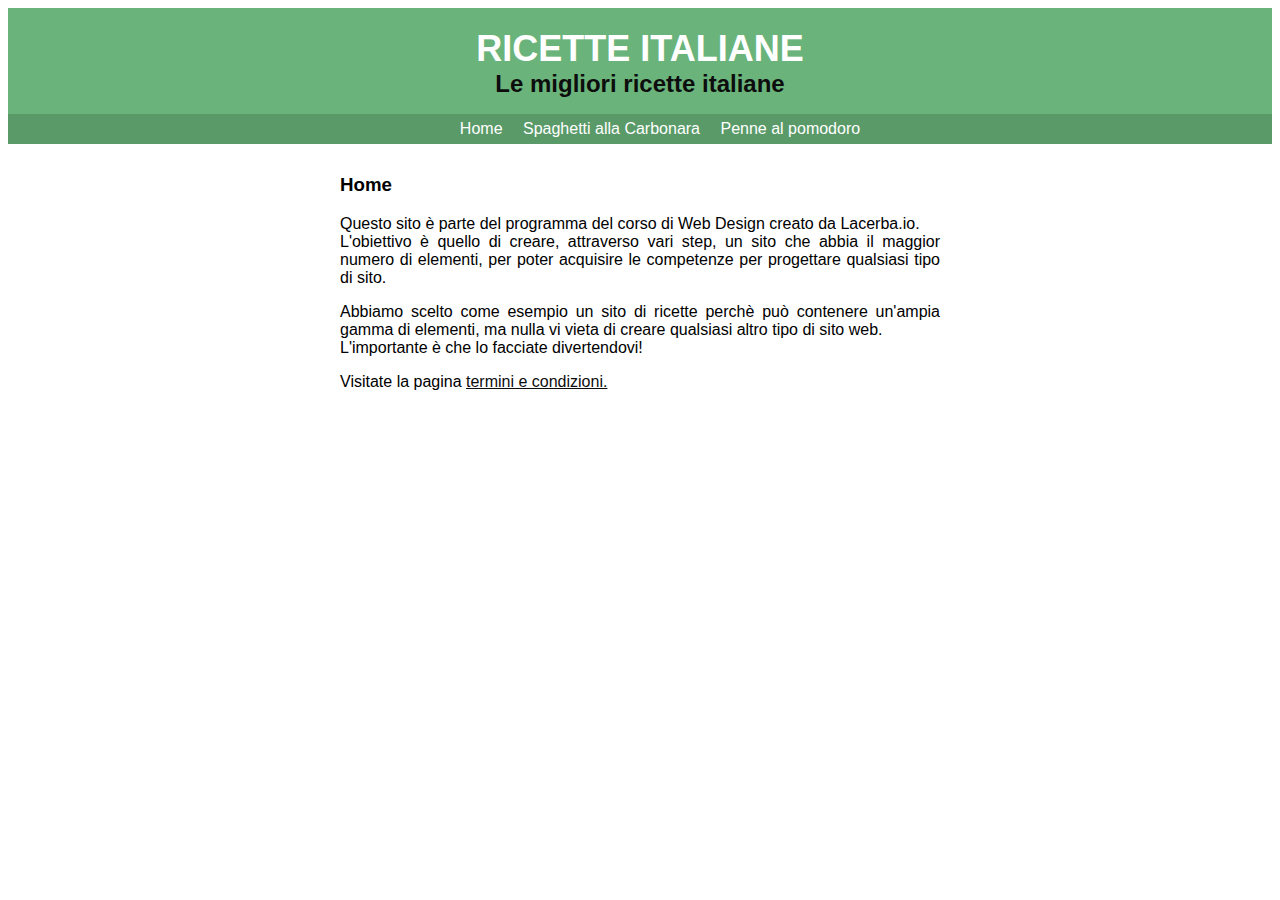
<file: index.html>
<!DOCTYPE html>
<html>
	<head>
		<meta charset="UTF-8">
		<title>Ricette Italiane</title>	<!--Importante per la ricerca google il nome della nostra pagina-->
		<link rel="stylesheet" type="text/css" href="css/style.css">
		
	</head>
	<body>
		<div id="header">
			<a href="index.html" id="head">
			<h1>Ricette Italiane</h1>
			<h2>Le migliori ricette italiane</h2>
			</a>
			<ul id="nav">
				<li><a href="index.html">Home</a></li>
				<li><a href="carbonara.html">Spaghetti alla Carbonara</a></li>
				<li><a href="pomodoro.html">Penne al pomodoro</a></li>
			</ul>
		</div>
		<div id="content">
			<h3>Home</h3>
			<p>Questo sito è parte del programma del corso di Web Design creato da Lacerba.io. <br>L'obiettivo è quello di creare, attraverso vari step, un sito che abbia il maggior numero di elementi, per poter acquisire le competenze per progettare qualsiasi tipo di sito.</p>
			<p>Abbiamo scelto come esempio un sito di ricette perchè può contenere un'ampia gamma di elementi, ma nulla vi vieta di creare qualsiasi altro tipo di sito web. <br>L'importante è che lo facciate divertendovi!</p>

			<p>Visitate la pagina <a href="term.html">termini e condizioni.</a></p>
			
		</div>
	</body>	
</html>
</file>
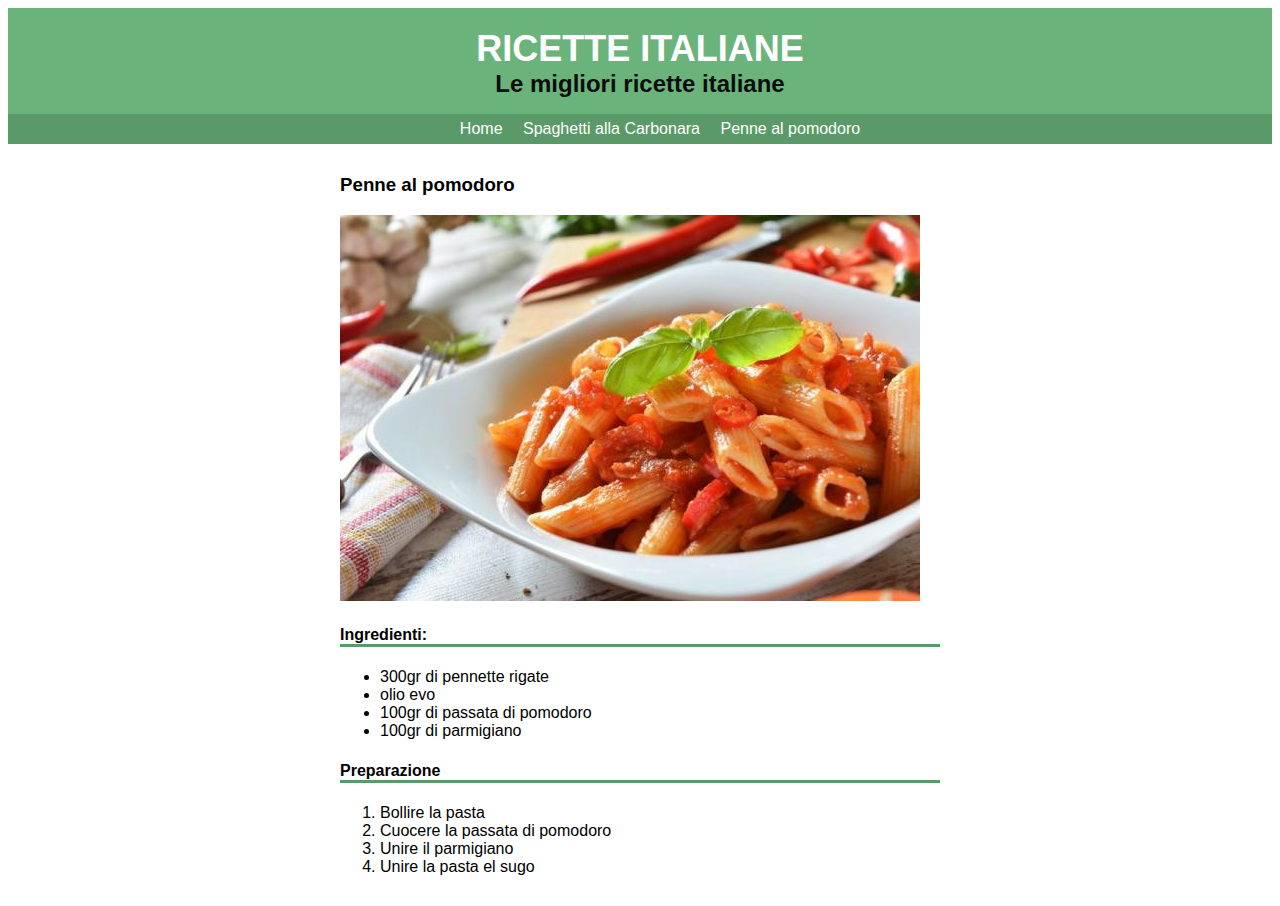
<file: pomodoro.html>
<!DOCTYPE html>
<html>
	<head>
		<title>Ricette Italiane</title>	<!--Importante per la ricerca google il nome della nostra pagina-->
		<link rel="stylesheet" type="text/css" href="css/style.css">
	</head>
	<body>
		<div id="header">
			<a href="index.html" id="head">
			<h1>Ricette Italiane</h1>
			<h2>Le migliori ricette italiane</h2>
			</a>
			<ul id="nav">
				<li><a href="index.html">Home</a></li>
				<li><a href="carbonara.html">Spaghetti alla Carbonara</a></li>
				<li><a href="pomodoro.html">Penne al pomodoro</a></li>
			</ul>
		</div>

		<div id="content">
			<h3>Penne al pomodoro</h3>
			<img src="immagini/pomodoro.jpg" alt="immagine pomodoro">
			<h4>Ingredienti:</h4>
			<ul>
				<li>300gr di pennette rigate</li>
				<li>olio evo</li>
				<li>100gr di passata di pomodoro</li>
				<li>100gr di parmigiano</li>
			</ul>
			<h4>Preparazione</h4>
			<ol>
				<li>Bollire la pasta</li>
				<li>Cuocere la passata di pomodoro</li>
				<li>Unire il parmigiano</li>
				<li>Unire la pasta el sugo</li>
			</ol>
		</div>

	</body>	
</html>
</file>
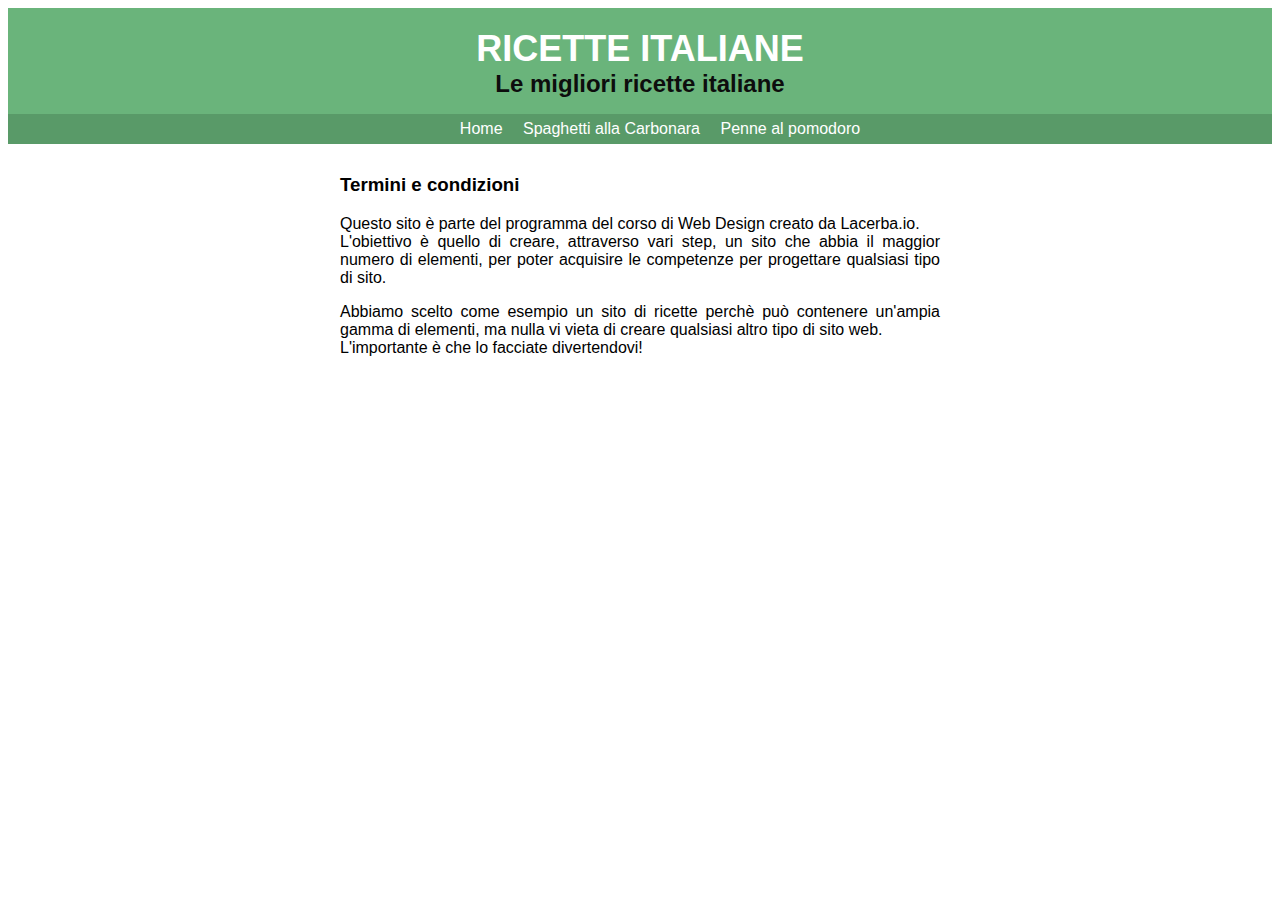
<file: term.html>
<!DOCTYPE html>
<html>
	<head>
		<meta charset="UTF-8">
		<title>Ricette Italiane</title>	<!--Importante per la ricerca google il nome della nostra pagina-->
		<link rel="stylesheet" type="text/css" href="css/style.css">
	</head>
	<body>
		<div id="header">
			<a href="index.html" id="head">
			<h1>Ricette Italiane</h1>
			<h2>Le migliori ricette italiane</h2>
			</a>
			<ul id="nav">
				<li><a href="index.html">Home</a></li>
				<li><a href="carbonara.html">Spaghetti alla Carbonara</a></li>
				<li><a href="pomodoro.html">Penne al pomodoro</a></li>
			</ul>
		</div>
		<div id="content">
			<h3>Termini e condizioni</h3>
			<p>Questo sito è parte del programma del corso di Web Design creato da Lacerba.io. <br>L'obiettivo è quello di creare, attraverso vari step, un sito che abbia il maggior numero di elementi, per poter acquisire le competenze per progettare qualsiasi tipo di sito.</p>
			<p>Abbiamo scelto come esempio un sito di ricette perchè può contenere un'ampia gamma di elementi, ma nulla vi vieta di creare qualsiasi altro tipo di sito web. <br>L'importante è che lo facciate divertendovi!</p>

		</div>
	</body>	
</html>
</file>
<file: css/style.css>
*{
}

/********************** general *******************/

body{
	font-family: Corbel, Arial, sans-serif;
}

a{
	color: #0d0d0d;
	text-decoration: none;
}

/******************** header ***********************/

#header {
	background-color: #6ab47b;
	
}

h1{
	font-size: 36px;
	margin:0;
	text-align: center;
	padding-top: 20px;
	color:#FFF;
	text-transform: uppercase;
}

h2{
	text-align: center;
	margin:0;
}

/****************** nav bar ***********************/
#nav{
	background-color: #599a68;
	text-align: center;
	list-style-type: none;
}

#nav li{
	display: inline-block;
	padding: 6px 8px;
}

#nav li:hover {
	background-color: #6ab47b;
}

#nav li a{
	color: white;
}

/******************* content *********************/

#content{
	width: 600px;
	margin: 30px auto;
	text-align: justify;
}

#content a{
	text-decoration: underline;
}

#content h4{
	border-bottom: #599a68 solid 3px;
}
</file>
